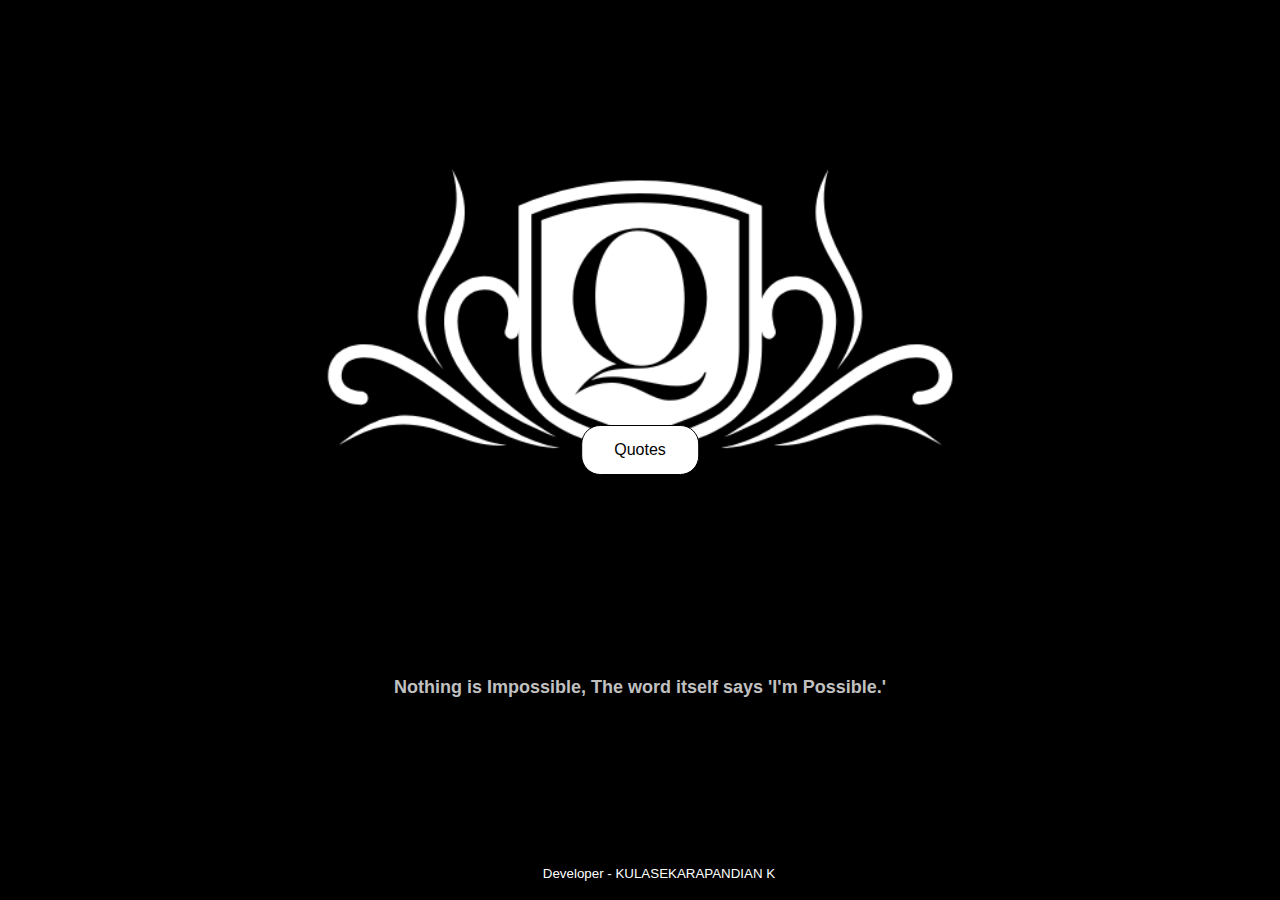
<file: D5/index.html>
<!DOCTYPE html>
<html lang="en">
<head>
    <meta charset="UTF-8">
    <meta name="viewport" content="width=device-width, initial-scale=1.0">
    <link rel="stylesheet" href="styles.css">
    <link rel="shortcut icon" type="x-type" href="sq.png">
    <title>quotia</title>
</head>
<body>
    <center>
        <img src="quotia.png" class="img" alt="logo">
    </center>
    <br>
    <div class="welcome"></div>
    <button id="loop">Quotes</button>
    <p class="text">Nothing is Impossible, The word itself says 'I'm Possible.'</p>
    <footer>Developer - KULASEKARAPANDIAN K</footer>
    <script>
        // Redirection function
        function redirectToSecondPage() {
            window.location.href = "second.html";
        }
        
        // Attach event listener to the button
        document.getElementById("loop").addEventListener("click", redirectToSecondPage);
    </script>
</body>
</html>
</file>
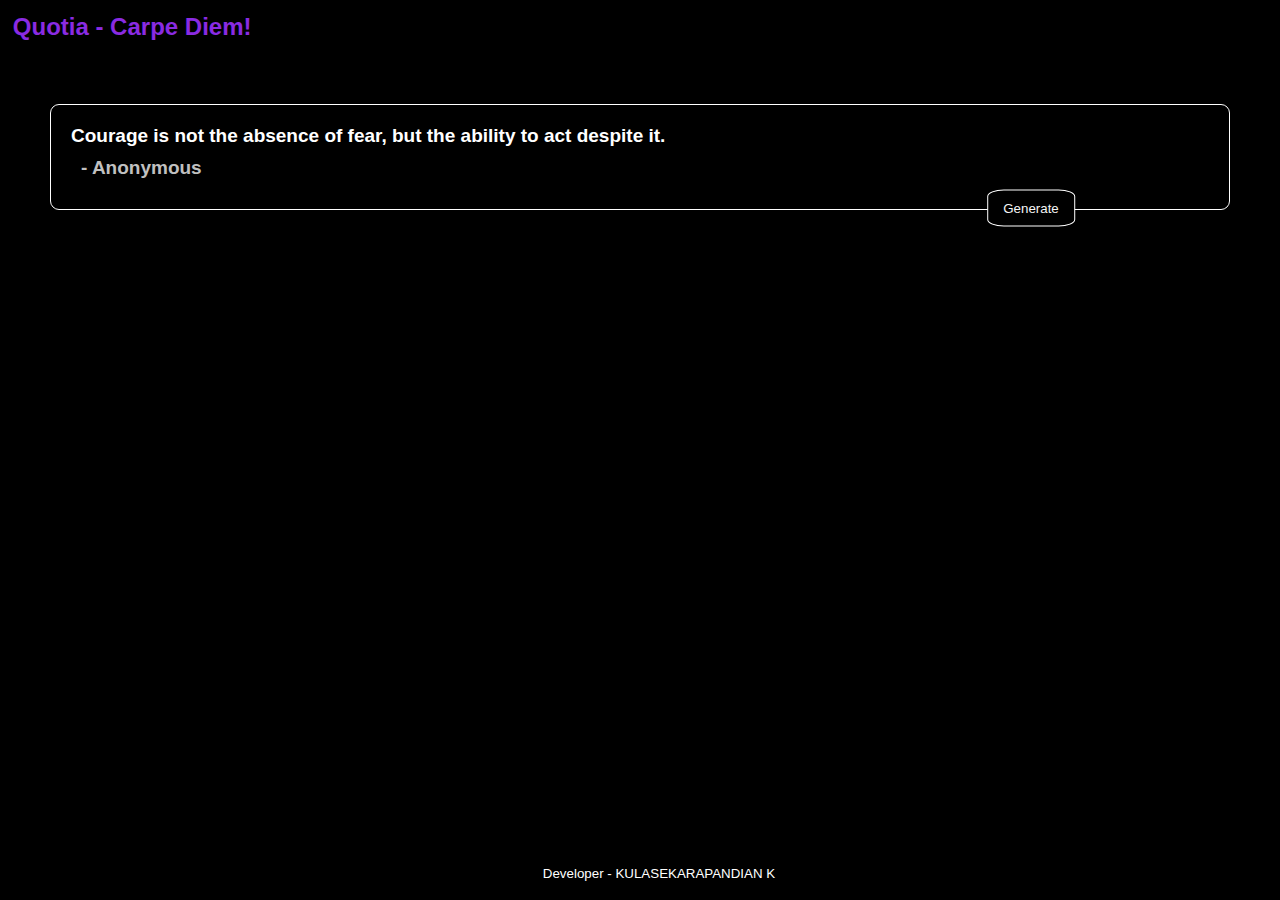
<file: D5/second.html>
<!DOCTYPE html>
<html lang="en">
<head>
    <meta charset="UTF-8">
    <meta name="viewport" content="width=device-width, initial-scale=1.0">
    <title>Welcome</title>
    <link rel="stylesheet" href="styles.css">
    <link rel="shortcut icon" href="/sq.png"/>
</head>
<body>
    <h3 id="header">Quotia - Carpe Diem!</h3>
    <div class="quote-container">
        <p class="quote-text" id="quoteText"></p>
        <p class="author" id="author"></p>
        <button id="quote">Generate</button>
    </div>

    <footer>Developer - KULASEKARAPANDIAN K</footer>

    <script src="script.js"></script>
</body>
</html>
</file>
<file: D5/styles.css>
* {
    margin: 0;
    padding: 0;
    background-color: black;
}

body {
    display: inline;
    align-items: center;
    justify-content: center;
    height: 100vh;
}

.img {
    display: block;
    width: 50%;
    justify-content: center;
    padding: 0;
    margin: 0;
}

#loop {
    background-color: white;
    border: 1px solid;
    border-radius: 19px;
    color: black;
    padding: 15px 32px;
    text-align: center;
    text-decoration:none;
    display: inline-block;
    font-size: 16px;
    margin: auto;
    cursor: pointer;
    position: absolute;
    top: 50%;
    left: 50%;
    transform: translate(-50%,-50%);
}

#loop:hover {
    color: white;
    background-color: black;
    transition: 0.9s ease;
}

footer {
    position: absolute;
    bottom: 0;
    left: 0;
    width: 100%;
    padding: 19px;
    text-align: center;
    background-color: black;
    color: white;
    font-family: 'Lucida Sans', 'Lucida Sans Regular', 'Lucida Grande', 'Lucida Sans Unicode', Geneva, Verdana, sans-serif;
    font-size: smaller;
    cursor: pointer;
    display: inline;
}

.text {
    color: silver;
    font-size: large;
    font-weight: bold;
    font-family:'Trebuchet MS', 'Lucida Sans Unicode', 'Lucida Grande', 'Lucida Sans', Arial, sans-serif;
    text-align: center;
    margin:auto;
    padding: 19px;
    display: absolute;
}

.text:hover {
    color: blueviolet;
    transition: 1.9s ease;
    display: fixed;
}

#header {
    color: blueviolet;
    display: inline;
    padding: auto;
    margin:1%;
    font-size: x-large;
    font-family: 'Trebuchet MS', 'Lucida Sans Unicode', 'Lucida Grande', 'Lucida Sans', Arial, sans-serif;
    font-weight: bold;
    display: inline-block;
    cursor: pointer;
}

.quote-container {
    border:1px white solid;
    max-width: 100%;
    padding: 10px auto;
    margin: 50px 50px;
    background-color: black;
    padding: 20px;
    border-radius: 9px;
    color:white;
    overflow: auto;
    display: flexbox;
}

.author:hover {
    color: blueviolet;
    transition: all 0.9s ease;
}

.quote-text {
    color: white;
    font-size: 19px;
    font-family:'Gill Sans', 'Gill Sans MT', Calibri, 'Trebuchet MS', sans-serif;
    font-weight: bold;
}

.quote-text:hover {
    color: blueviolet;
    transition: all 1.9s ease;
}

.author {
    font-size: 19px;
    font-weight: bold;
    font-family: Verdana, Geneva, Tahoma, sans-serif;
    padding: 10px;
    color: silver;
}

#quote {
    color: whitesmoke;
    background-color: black;
    padding: 10px 15px;
    border: 1px solid white;
    border-radius: 19%;
    margin: 19px 50px;
    margin-left: 75%;
    position: absolute;
    cursor: pointer;
    transform: translate(-50%,-50%);
}

#quote:hover {
    color: white;
    background-attachment: fixed;
    background-color: blueviolet;
    transition: all 0.9s ease;
    border: 1px grey solid;
}

#quote:active {
    background-color: skyblue;
    color: whitesmoke;
}
</file>
